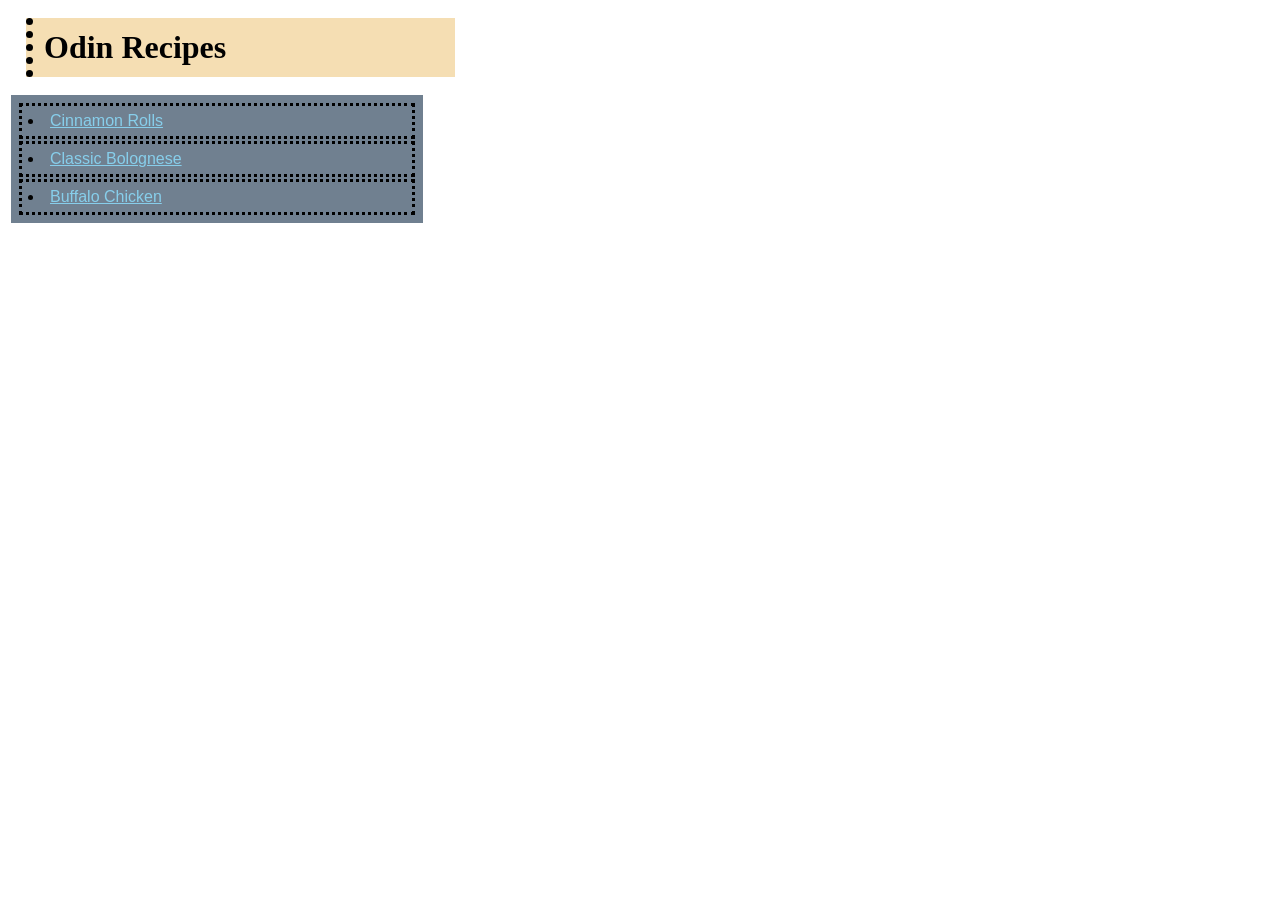
<file: index.html>
<!DOCTYPE html>
<html lang="en">
<head>
    <meta charset="UTF-8">
    <meta name="viewport" content="width=device-width, initial-scale=1.0">
    <title>Document</title>
    <link rel="stylesheet" href="style.css">
</head>
<body>
    <h1>Odin Recipes</h1>
    <ul>
        <li><a href="recipes/cinnamon-rolls.html">Cinnamon Rolls</a></li>
        <li><a href="recipes/bolognese.html">Classic Bolognese</a></li>
        <li><a href="recipes/buffalo-chicken.html">Buffalo Chicken</a></li>
    </ul>
</body>
</html>
</file>
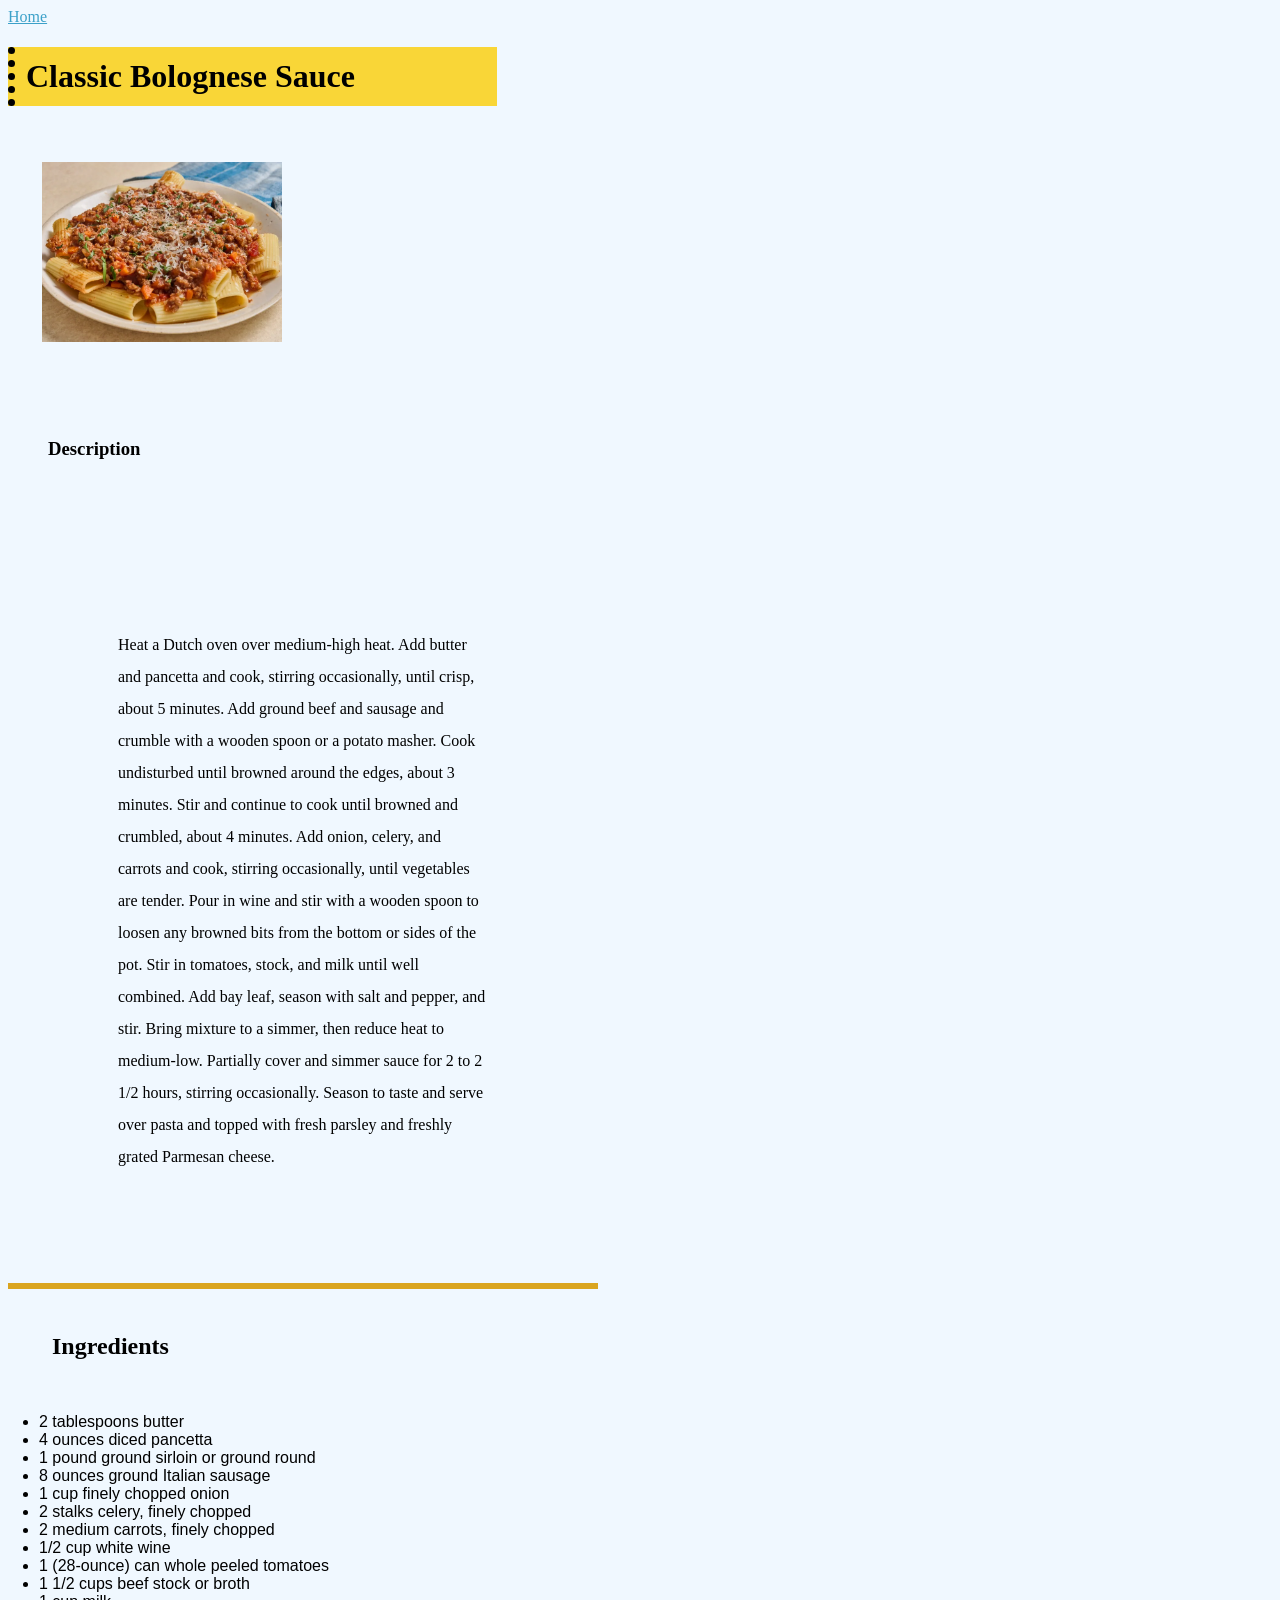
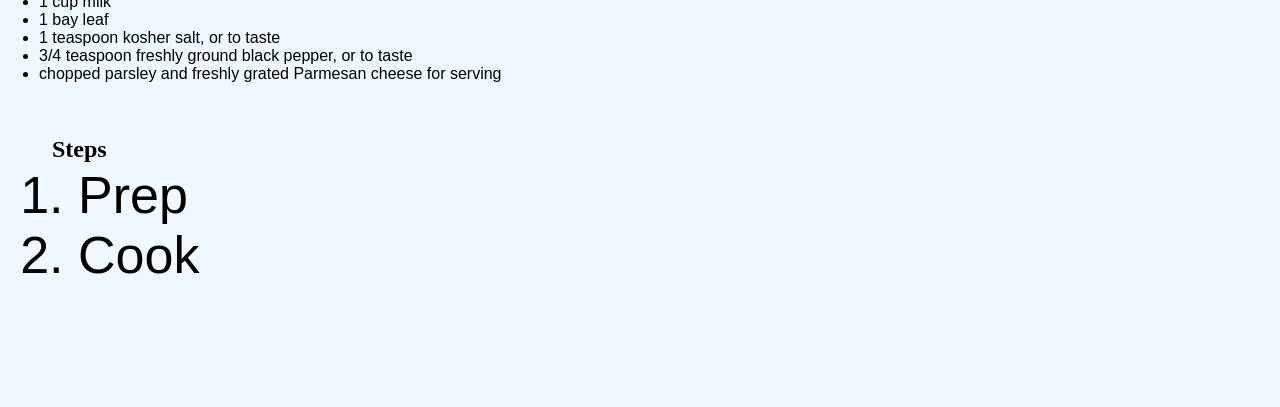
<file: recipes/bolognese.html>
<!DOCTYPE html>
<html lang="en">
<head>
    <meta charset="UTF-8">
    <meta name="viewport" content="width=device-width, initial-scale=1.0">
    <title>Document</title>
    <link rel="stylesheet" href="css/recipe.css">
</head>
<body>
    <a href="../index.html">Home</a>
    <h1>Classic Bolognese Sauce</h1>
    <img src="images/classicbolognese.png" class="image" height="563" width="750" alt="Baked Buffalo Chicken with potatoes">

    <h3>Description</h3>
    <p>
        Heat a Dutch oven over medium-high heat. Add butter and pancetta and cook, stirring occasionally, until crisp, about 5 minutes. 

        Add ground beef and sausage and crumble with a wooden spoon or a potato masher. Cook undisturbed until browned around the edges, about 3 minutes. Stir and continue to cook until browned and crumbled, about 4 minutes.  

        Add onion, celery, and carrots and cook, stirring occasionally, until vegetables are tender.  

        Pour in wine and stir with a wooden spoon to loosen any browned bits from the bottom or sides of the pot. Stir in tomatoes, stock, and milk until well combined. Add bay leaf, season with salt and pepper, and stir.  

        Bring mixture to a simmer, then reduce heat to medium-low. Partially cover and simmer sauce for 2 to 2 1/2 hours, stirring occasionally.  

        Season to taste and serve over pasta and topped with fresh parsley and freshly grated Parmesan cheese.
    </p>
<h2>Ingredients</h2>
<ul>

<li>2 tablespoons butter</li>

<li>4 ounces diced pancetta</li>

<li>1 pound ground sirloin or ground round</li>

<li>8 ounces ground Italian sausage</li>

<li>1 cup finely chopped onion</li>

<li>2 stalks celery, finely chopped</li>

<li>2 medium carrots, finely chopped</li>

<li>1/2 cup white wine</li>

<li>1 (28-ounce) can whole peeled tomatoes</li>

<li>1 1/2 cups beef stock or broth</li>

<li>1 cup milk</li>

<li>1 bay leaf</li>

<li>1 teaspoon kosher salt, or to taste</li>

<li>3/4 teaspoon freshly ground black pepper, or to taste</li>

<li>chopped parsley and freshly grated Parmesan cheese for serving</li>



</ul>

<h2>Steps</h2>
<ol>
<li>Prep</li>
<li>Cook</li>
</ol>
</body>
</html>
</file>
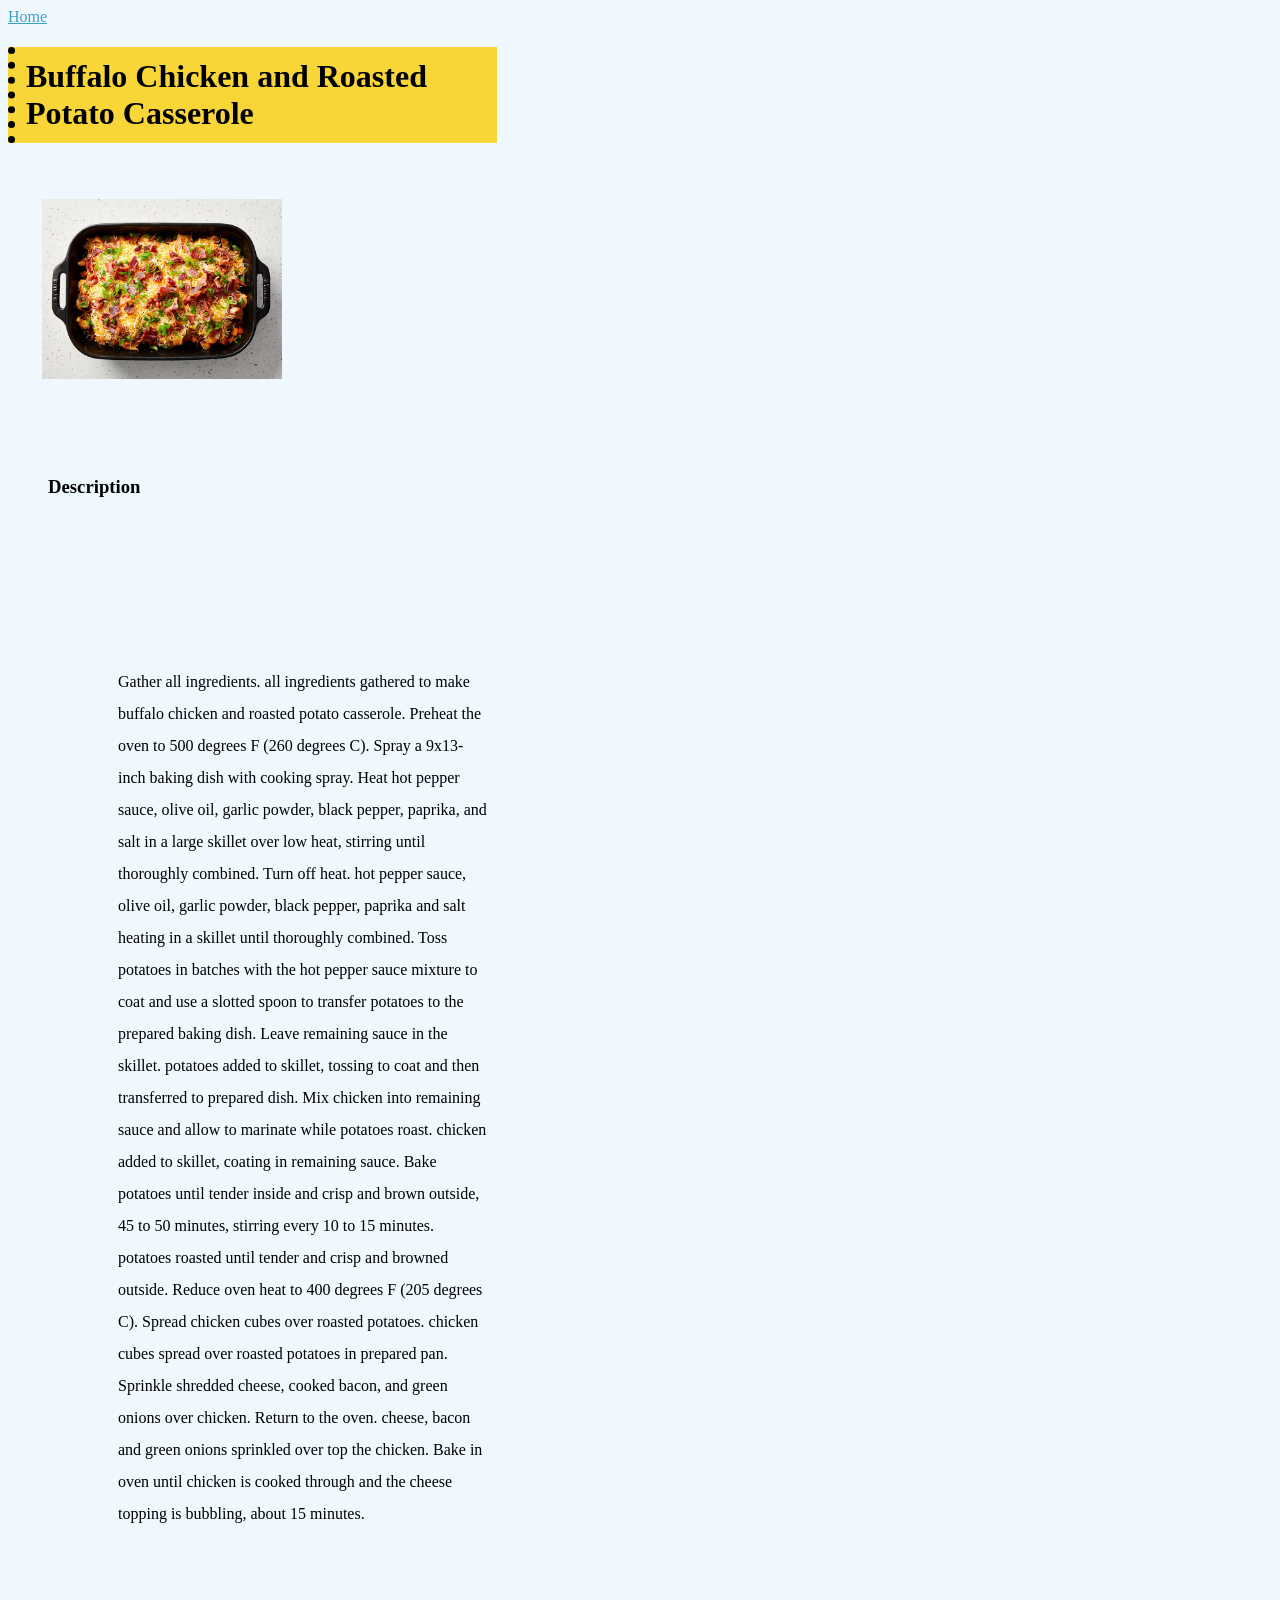
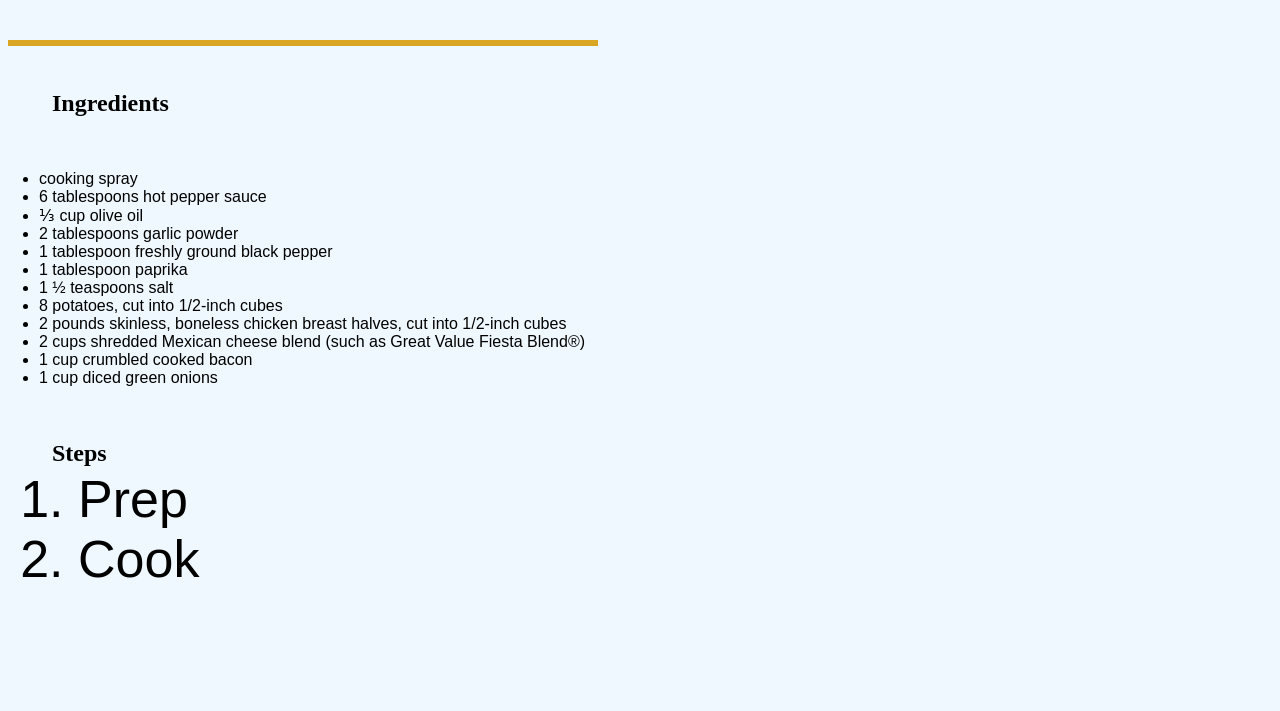
<file: recipes/buffalo-chicken.html>
<!DOCTYPE html>
<html lang="en">
<head>
    <meta charset="UTF-8">
    <meta name="viewport" content="width=device-width, initial-scale=1.0">
    <title>Document</title>
    <link rel="stylesheet" href="css/recipe.css">
</head>
<body>
    <a href="../index.html">Home</a>
    <h1>Buffalo Chicken and Roasted Potato Casserole</h1>
    <img src="images/buffalochicken.png" class="image" height="563" width="750" alt="Baked Buffalo Chicken with potatoes">

    <h3>Description</h3>
    <p>
    
        Gather all ingredients.

        all ingredients gathered to make buffalo chicken and roasted potato casserole.
        
        Preheat the oven to 500 degrees F (260 degrees C). Spray a 9x13-inch baking dish with cooking spray.

        Heat hot pepper sauce, olive oil, garlic powder, black pepper, paprika, and salt in a large skillet over low heat, stirring until thoroughly combined. Turn off heat.

        hot pepper sauce, olive oil, garlic powder, black pepper, paprika and salt heating in a skillet until thoroughly combined. 
        
        Toss potatoes in batches with the hot pepper sauce mixture to coat and use a slotted spoon to transfer potatoes to the prepared baking dish. Leave remaining sauce in the skillet.

        potatoes added to skillet, tossing to coat and then transferred to prepared dish.

        Mix chicken into remaining sauce and allow to marinate while potatoes roast.

        chicken added to skillet, coating in remaining sauce.

        Bake potatoes until tender inside and crisp and brown outside, 45 to 50 minutes, stirring every 10 to 15 minutes.

        potatoes roasted until tender and crisp and browned outside.

        Reduce oven heat to 400 degrees F (205 degrees C).

        Spread chicken cubes over roasted potatoes.

        chicken cubes spread over roasted potatoes in prepared pan.

        Sprinkle shredded cheese, cooked bacon, and green onions over chicken. Return to the oven.

        cheese, bacon and green onions sprinkled over top the chicken.

        Bake in oven until chicken is cooked through and the cheese topping is bubbling, about 15 minutes.

    </p>
<h2>Ingredients</h2>
<ul>


<li>cooking spray</li>

<li>6 tablespoons hot pepper sauce</li>

<li>⅓ cup olive oil</li>

<li>2 tablespoons garlic powder</li>

<li>1 tablespoon freshly ground black pepper</li>

<li>1 tablespoon paprika</li>

<li>1 ½ teaspoons salt</li>

<li>8 potatoes, cut into 1/2-inch cubes</li>

<li>2 pounds skinless, boneless chicken breast halves, cut into 1/2-inch cubes</li>

<li>2 cups shredded Mexican cheese blend (such as Great Value Fiesta Blend®)</li>

<li>1 cup crumbled cooked bacon</li>

<li>1 cup diced green onions</li>
  

</ul>

<h2>Steps</h2>
<ol>
<li>Prep</li>
<li>Cook</li>
</ol>
</body>
</html>
</file>
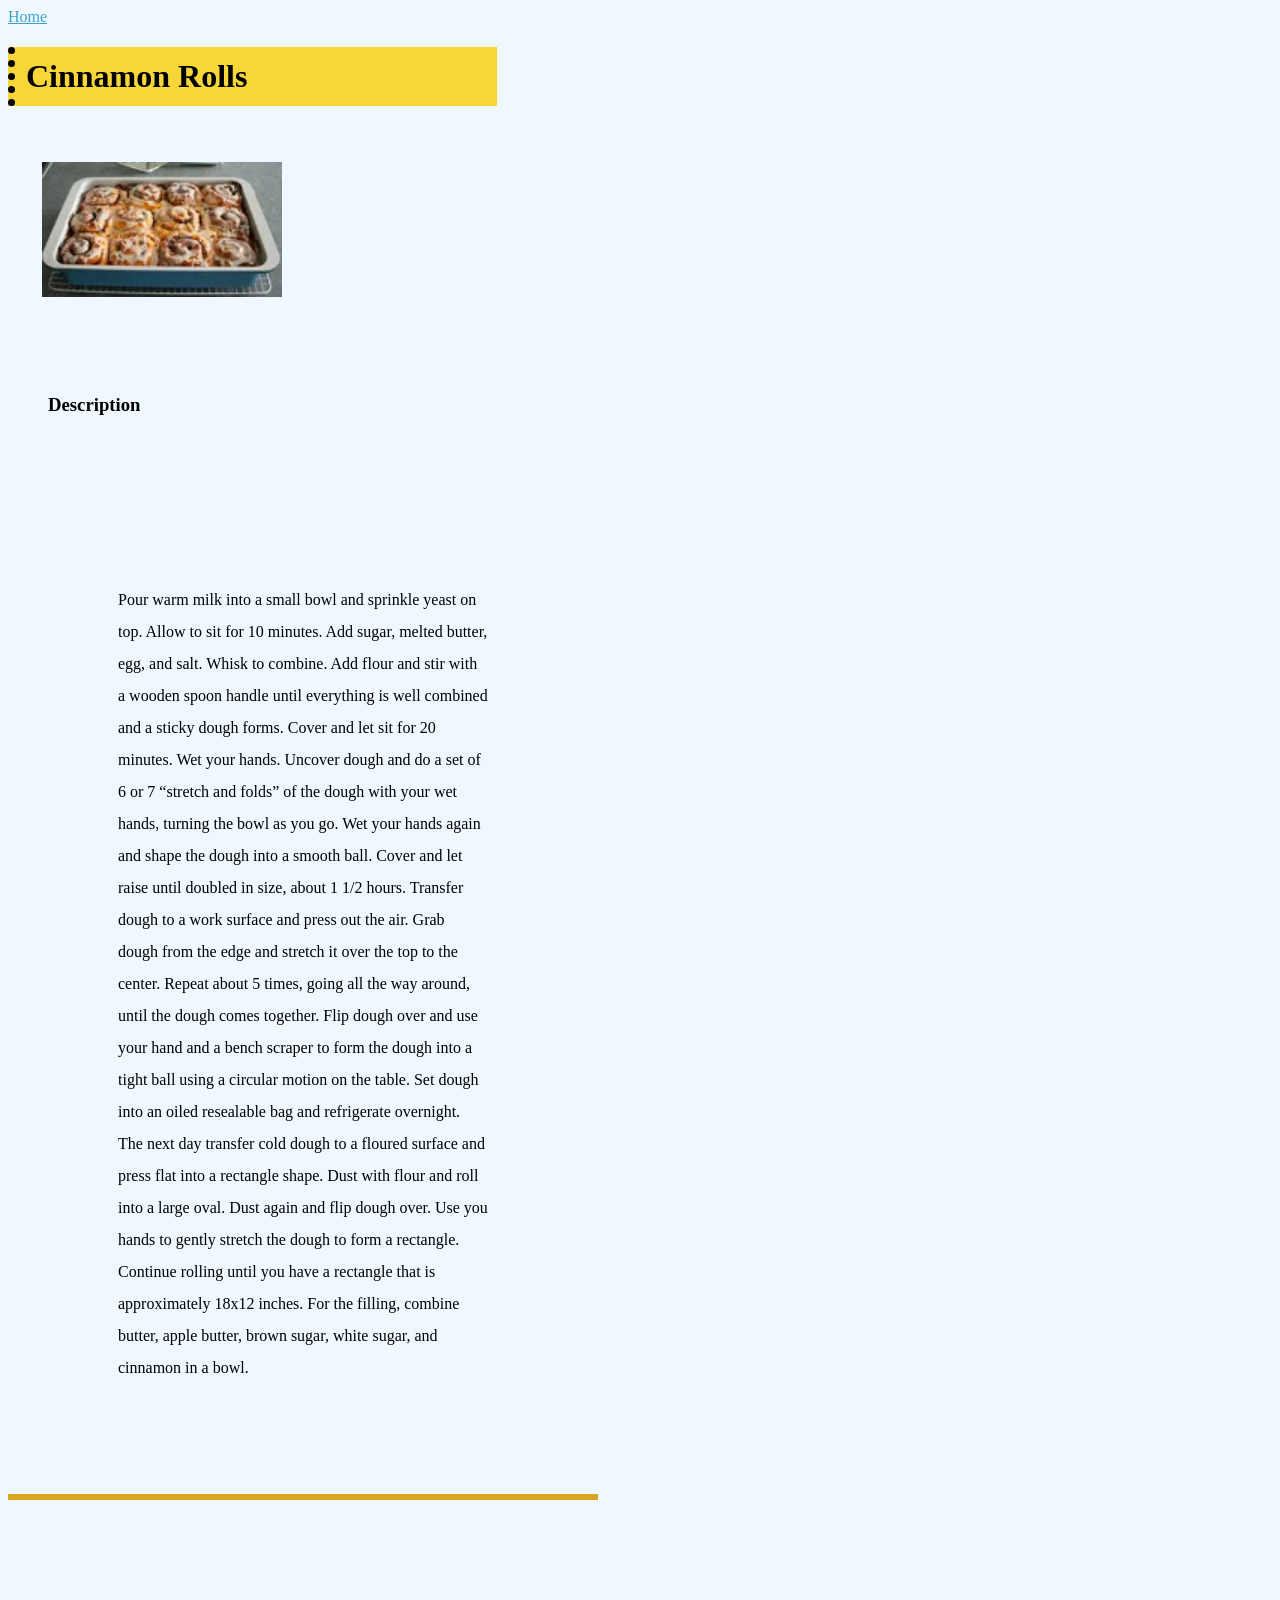
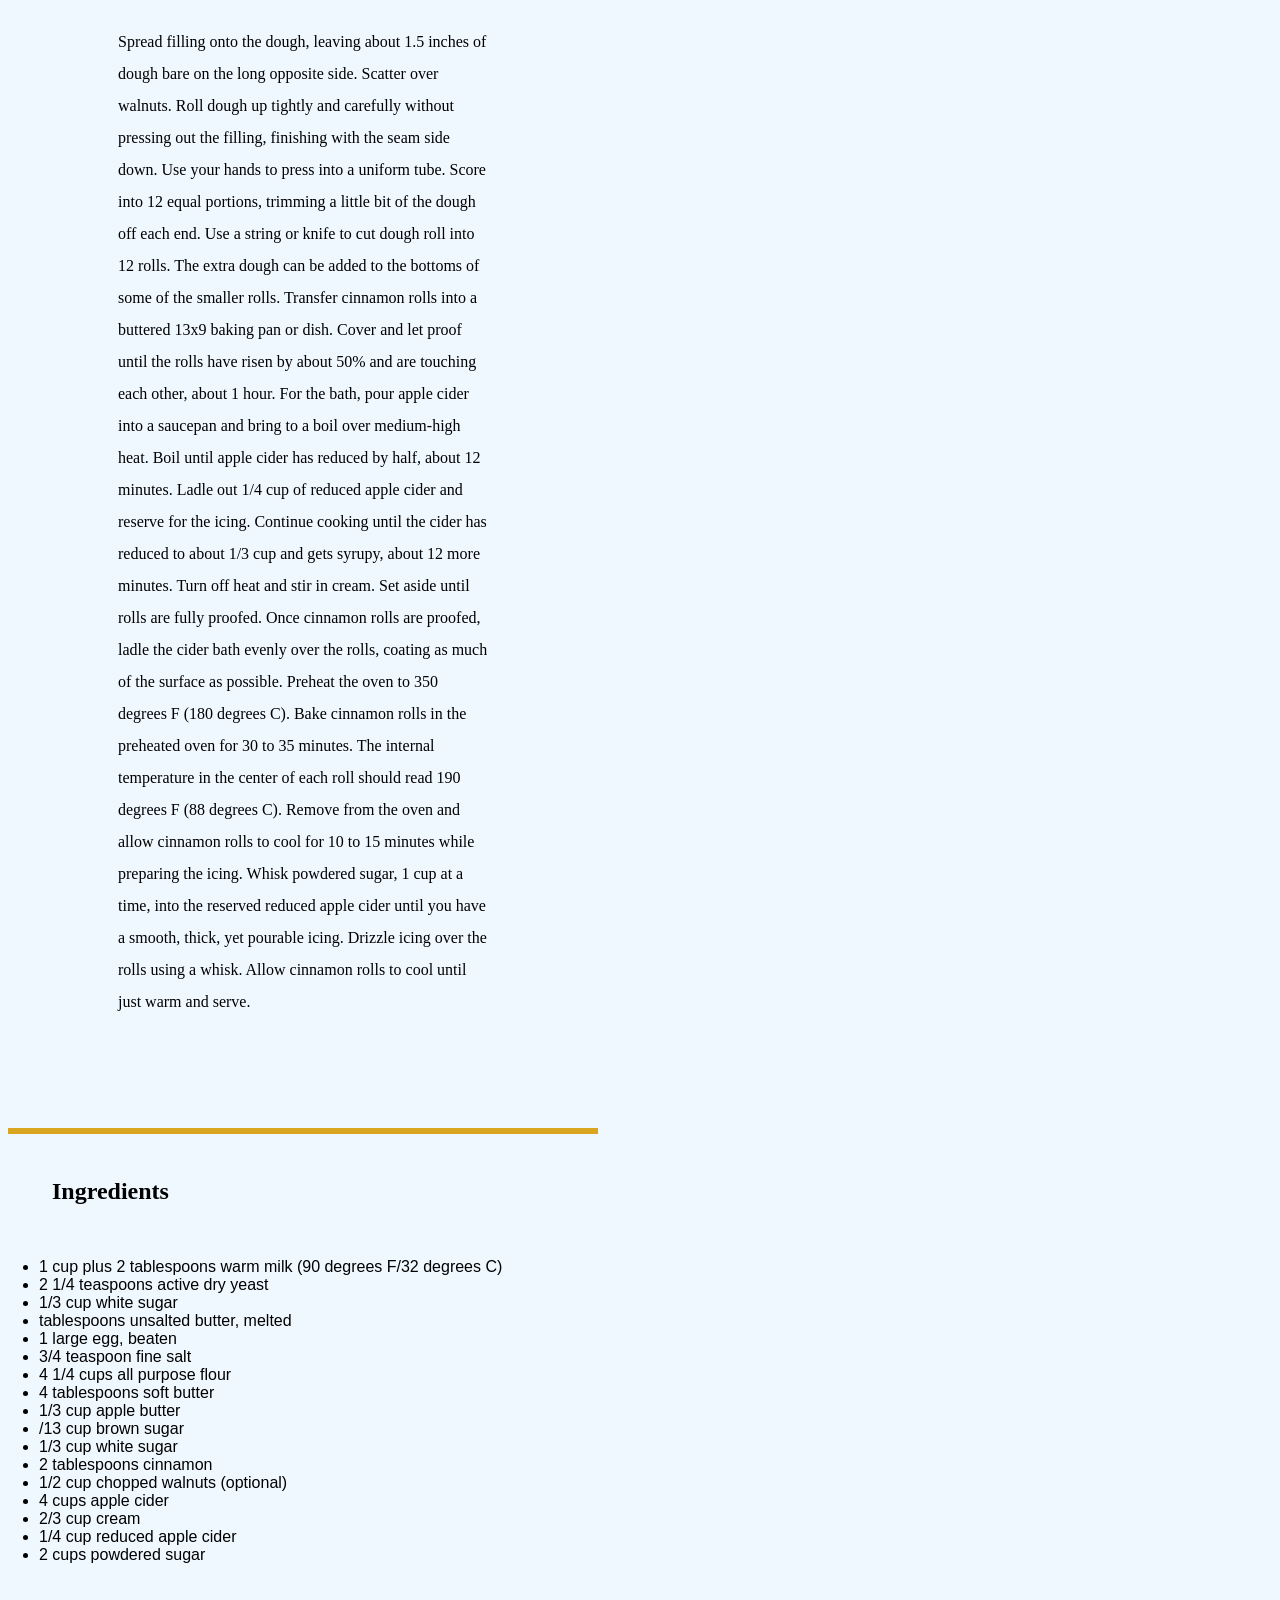
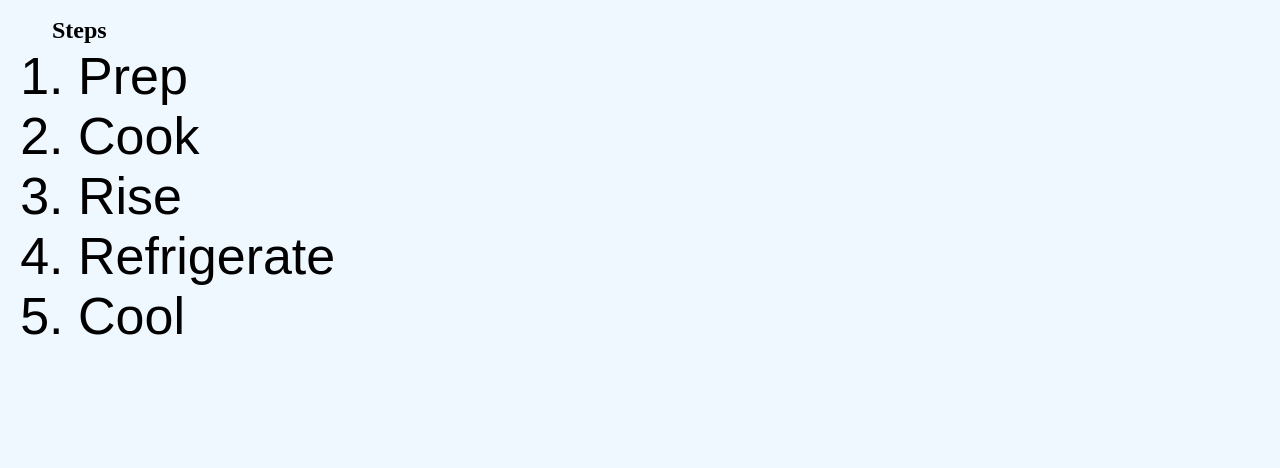
<file: recipes/cinnamon-rolls.html>
<!DOCTYPE html>
<html lang="en">
<head>
    <meta charset="UTF-8">
    <meta name="viewport" content="width=device-width, initial-scale=1.0">
    <title>Document</title>
    <link rel="stylesheet" href="css/recipe.css">
</head>
<body>
    <a href="../index.html">Home</a>
    <h1>Cinnamon Rolls</h1>
    <img src="images/cinnamonrolls.jpg" class="image" height="90" width="160" alt="Cinnamon Rolls in a oven">

    <h3>Description</h3>
    <p>
        Pour warm milk into a small bowl and sprinkle yeast on top. Allow to sit for 10 minutes. Add sugar, melted butter, egg, and salt. Whisk to combine. Add flour and stir with a wooden spoon handle until everything is well combined and a sticky dough forms. Cover and let sit for 20 minutes.

Wet your hands. Uncover dough and do a set of 6 or 7 “stretch and folds” of the dough with your wet hands, turning the bowl as you go. Wet your hands again and shape the dough into a smooth ball. Cover and let raise until doubled in size, about 1 1/2 hours.

Transfer dough to a work surface and press out the air. Grab dough from the edge and stretch it over the top to the center. Repeat about 5 times, going all the way around, until the dough comes together. Flip dough over and use your hand and a bench scraper to form the dough into a tight ball using a circular motion on the table. Set dough into an oiled resealable bag and refrigerate overnight.

The next day transfer cold dough to a floured surface and press flat into a rectangle shape. Dust with flour and roll into a large oval. Dust again and flip dough over. Use you hands to gently stretch the dough to form a rectangle. Continue rolling until you have a rectangle that is approximately 18x12 inches.

For the filling, combine butter, apple butter, brown sugar, white sugar, and cinnamon in a bowl.
    </p>
    <p>Spread filling onto the dough, leaving about 1.5 inches of dough bare on the long opposite side. Scatter over walnuts. Roll dough up tightly and carefully without pressing out the filling, finishing with the seam side down. Use your hands to press into a uniform tube. Score into 12 equal portions, trimming a little bit of the dough off each end. Use a string or knife to cut dough roll into 12 rolls. The extra dough can be added to the bottoms of some of the smaller rolls.

Transfer cinnamon rolls into a buttered 13x9 baking pan or dish. Cover and let proof until the rolls have risen by about 50% and are touching each other, about 1 hour.

For the bath, pour apple cider into a saucepan and bring to a boil over medium-high heat. Boil until apple cider has reduced by half, about 12 minutes. Ladle out 1/4 cup of reduced apple cider and reserve for the icing. Continue cooking until the cider has reduced to about 1/3 cup and gets syrupy, about 12 more minutes. Turn off heat and stir in cream. Set aside until rolls are fully proofed.

Once cinnamon rolls are proofed, ladle the cider bath evenly over the rolls, coating as much of the surface as possible.

Preheat the oven to 350 degrees F (180 degrees C).

Bake cinnamon rolls in the preheated oven for 30 to 35 minutes. The internal temperature in the center of each roll should read 190 degrees F (88 degrees C). Remove from the oven and allow cinnamon rolls to cool for 10 to 15 minutes while preparing the icing.

Whisk powdered sugar, 1 cup at a time, into the reserved reduced apple cider until you have a smooth, thick, yet pourable icing.  Drizzle icing over the rolls using a whisk. Allow cinnamon rolls to cool until just warm and serve.

</p>
<h2>Ingredients</h2>
<ul>


    <li>1 cup plus 2 tablespoons warm milk (90 degrees F/32 degrees C)</li>

    <li>2 1/4 teaspoons active dry yeast</li>

    <li>1/3 cup white sugar</li>

    <li>tablespoons unsalted butter, melted</li>

    <li>1 large egg, beaten</li>

    <li>3/4 teaspoon fine salt</li>

    <li>4 1/4 cups all purpose flour</li>


    <li>4 tablespoons soft butter</li>

    <li>1/3 cup apple butter</li>

    <li>/13 cup brown sugar</li>

    <li>1/3 cup white sugar</li>

    <li>2 tablespoons cinnamon</li>

    <li>1/2 cup chopped walnuts (optional)</li>


    <li>4 cups apple cider</li>

    <li>2/3 cup cream</li>


    <li>1/4 cup reduced apple cider</li>

    <li>2 cups powdered sugar</li>
</ul>

<h2>Steps</h2>
<ol>
<li>Prep</li>
<li>Cook</li>
<li>Rise</li>
<li>Refrigerate</li>
<li>Cool</li>
</ol>
</body>
</html>
</file>
<file: style.css>
h1 {
    margin: 18px;
    border-right: 0px;
    border-top: 0px;
    border-bottom: 0px;
    border-left: 7px;
    border-style: dotted;
    padding: 11px;

    width: 400px;

    background: #f5deb3;
    font-family: 'Lucida Handwriting', cursive;

}

ul {
    font-family: 'Gill Sans', 'Gill Sans MT', Calibri, 'Trebuchet MS', sans-serif;
    margin: 3px;
    padding: 6px;
    background: #708090;
    width: 400px;

    list-style: inside;
}

li {
    margin: 2px;
    border: 3px;
    border-style: dotted;
    border-color:#000000;
    padding: 6px;
}

a {
    color: #87ceeb;
}
</file>
<file: recipes/css/recipe.css>
body {
    background-color: #f0f8ff;
    font-family: Georgia, 'Times New Roman', Times, serif;
}
a {
  color: #3ca1c9;
}

h1 {
    border-right: 0px;
    border-top: 0px;
    border-bottom: 0px;
    border-left: 7px;
    border-style: dotted;
    padding: 11px;

    max-width: 460px;

    background: #f9d637;
    font-family: 'Lucida Handwriting', cursive;

}

h2 {
    margin: 32px;
    padding: 12px;
}

h3 {
    padding: 40px;
}

h1, h3, {
    margin: 18px;
}

.image {
    width: 240px !important;
    height: auto;
    padding: 8px;
    margin: 26px;
}

p {
    padding: 110px;
    line-height: 32px;
    max-width: 370px;

    border-bottom: 6px solid #daa520;
}

ul,ol {
        font-family: 'Gill Sans', 'Gill Sans MT', Calibri, 'Trebuchet MS', sans-serif;
}

ul {
    margin: 22px;
}

ul {
    padding: 9px;
}

ol{
    margin-top:-112px;
    padding: 70px;
    font-size: 52px;
}
</file>
